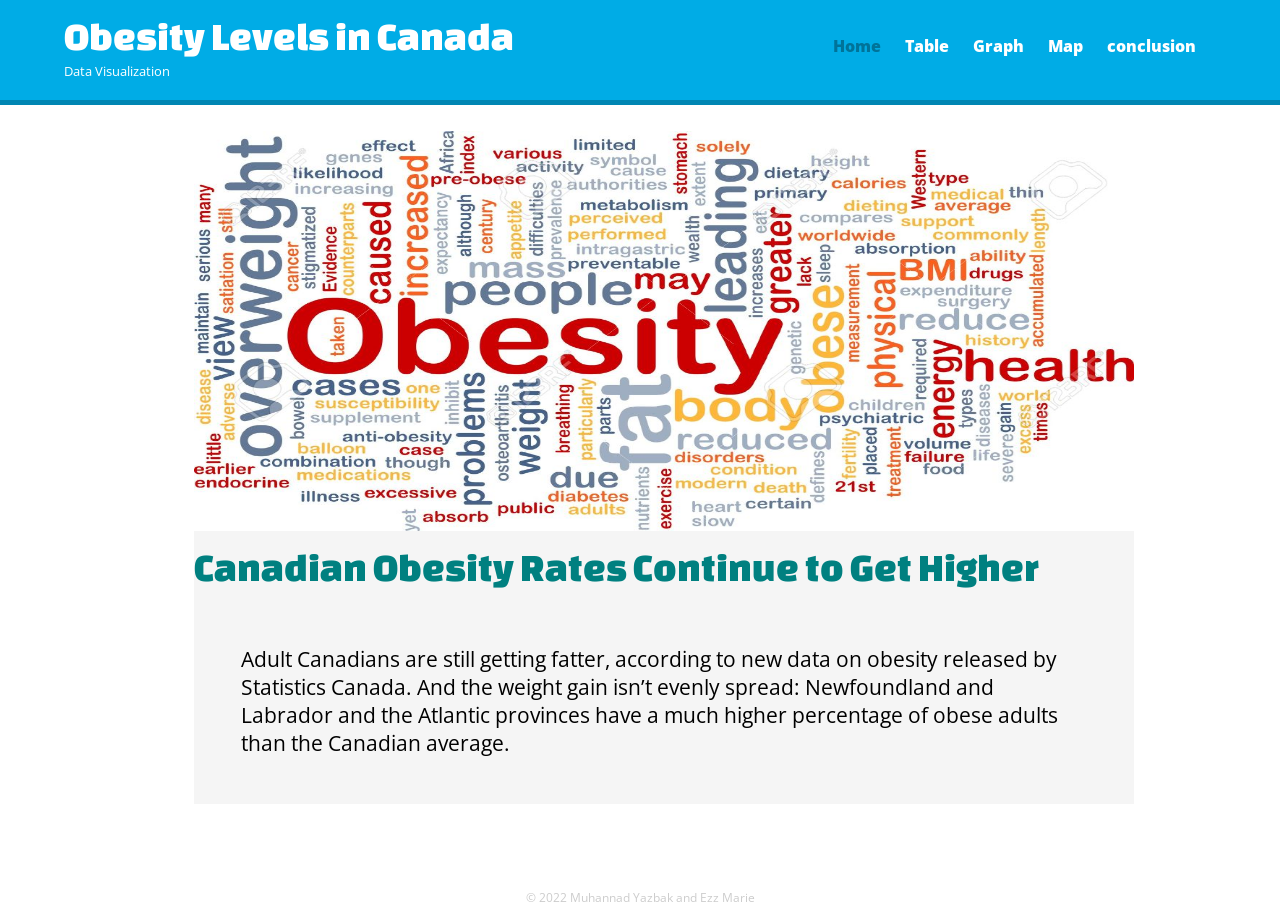
<file: vizProject/index.html>
<!DOCTYPE html>
<html>
  <head>
    <meta charset="utf-8">
    <title> Obesity Levels in Canada
    </title>
    <link rel="stylesheet"  href="css/normalize.css">
    <link href='http://fonts.googleapis.com/css?family=Changa+One|Open+Sans:400italic,700italic,400,700,800' rel='stylesheet' type='text/CSS'>

    <link rel="stylesheet"  href="css/main.css">
     <link rel="stylesheet"  href="css/responsive.css">
    <meta name="viewport" content="width= device-width, intial-scale=1.0">
  </head>
  <body>
    <header style="margin-bottom: 2%;">

    <a href = "index.html" id="logo">
      <h1>Obesity Levels in Canada</h1>
      <h2> Data Visualization</h2>
    </a>
    <nav>
       <ul>
         <li><a href="index.html" class="selected">Home</a></li>
         <li><a href="tables.html">Table</a></li>
         <li><a href="graph.html">Graph</a></li>
         <li><a href="map.html">Map</a></li>
         <li><a href="conclusion.html">conclusion</a></li>
      </ul>
    </nav>
    </header>
    <div id="wrapper">
       <section>
      <ul id="gallery">
        <li>
        <img height=400px width=100% src="obesity.jpg" alt="Obesity photo">
            <h1 style="color:teal;"> Canadian Obesity Rates Continue to Get Higher</h1>
          <p style="color:black; font-size: 1.3em; ">Adult Canadians are still getting fatter, according to new data on obesity released by Statistics Canada.
            And the weight gain isn’t evenly spread: Newfoundland and Labrador and the Atlantic provinces
            have a much higher percentage of obese adults than the Canadian average.</p>
        </li>
      </ul>
      </section>
      <footer>
        <p>&copy; 2022 Muhannad Yazbak and Ezz Marie</p>
      </footer>
    </div>
  </body>
</html>
</file>
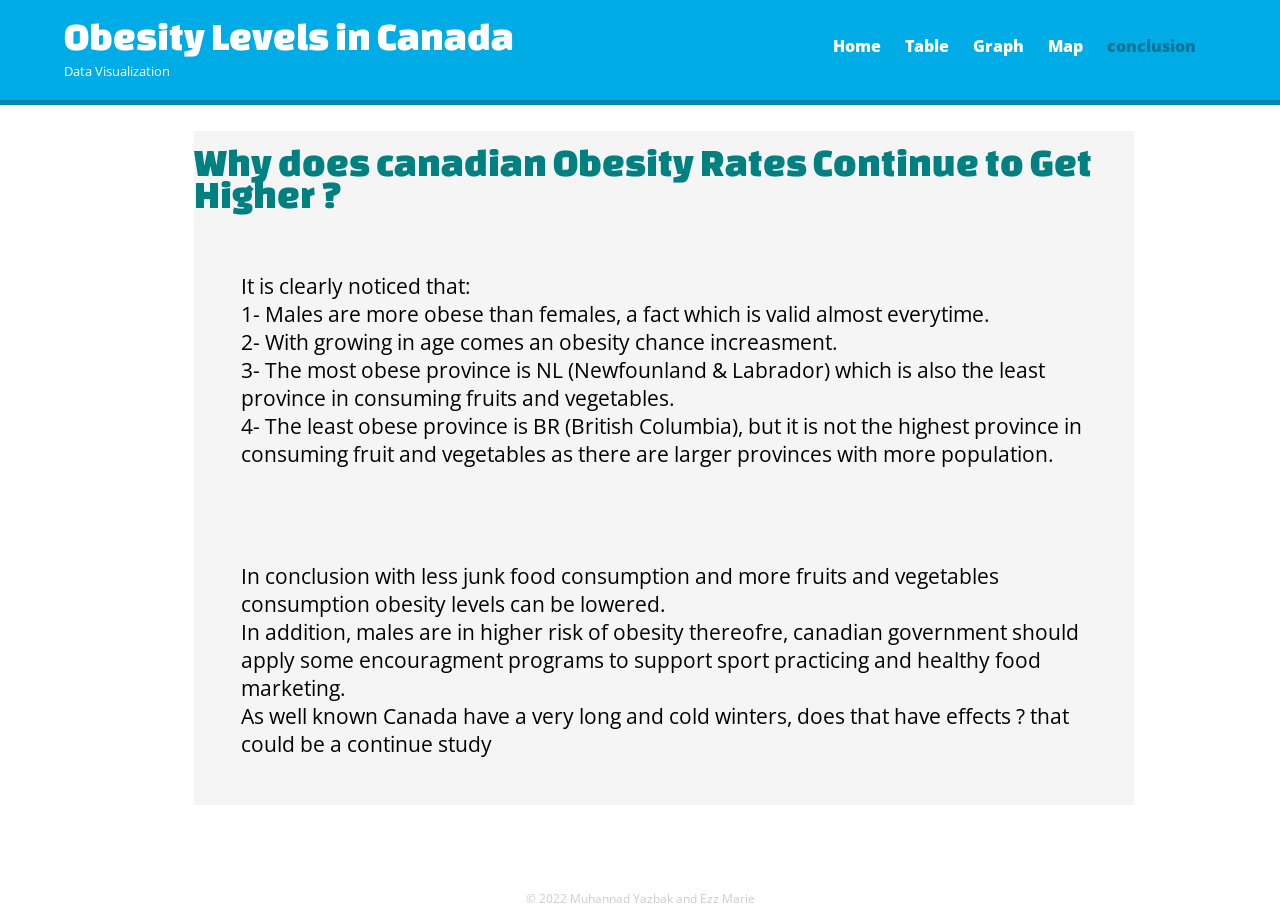
<file: vizProject/conclusion.html>
<!DOCTYPE html>
<html>
  <head>
    <meta charset="utf-8">
    <title> Obesity Levels in Canada
    </title>
    <link rel="stylesheet"  href="css/normalize.css">
    <link href='http://fonts.googleapis.com/css?family=Changa+One|Open+Sans:400italic,700italic,400,700,800' rel='stylesheet' type='text/CSS'>

    <link rel="stylesheet"  href="css/main.css">
     <link rel="stylesheet"  href="css/responsive.css">
    <meta name="viewport" content="width= device-width, intial-scale=1.0">
  </head>
  <body>
    <header style="margin-bottom: 2%;">

    <a href = "index.html" id="logo">
      <h1>Obesity Levels in Canada</h1>
      <h2> Data Visualization</h2>
    </a>
    <nav>
       <ul>
         <li><a href="index.html">Home</a></li>
         <li><a href="tables.html">Table</a></li>
         <li><a href="graph.html">Graph</a></li>
         <li><a href="map.html">Map</a></li>
         <li><a href="conclusion.html" class="selected">conclusion</a></li>
      </ul>
    </nav>
    </header>
    <div id="wrapper">
       <section>
      <ul id="gallery">
        <li>
            <h1 style="color:teal;"> Why does canadian Obesity Rates Continue to Get Higher ?</h1>
          <p style="color:black; font-size: 1.3em; ">It is clearly noticed that: <br/>
            1- Males are more obese than females, a fact which is valid almost everytime. <br/>
            2- With growing in age comes an obesity chance increasment. <br/>
            3- The most obese province is NL (Newfounland & Labrador) which is also the least province in consuming  fruits and vegetables. <br/>
            4- The least obese province is BR (British Columbia), but it is not the highest province in consuming fruit and vegetables as there are larger provinces with more population.</p>
            <p style="color:black; font-size: 1.3em; ">In conclusion with less junk food consumption and more fruits and vegetables consumption  obesity levels can be lowered. <br/>
            In addition, males are in higher risk of obesity thereofre, canadian government should apply some encouragment programs to support sport practicing and healthy food marketing. <br/>
        As well known Canada have a very long and cold winters, does that have effects ? that could be a continue study</p>
        
        </li>
      </ul>
      </section>
      <footer>
        <p>&copy; 2022 Muhannad Yazbak and Ezz Marie</p>
      </footer>
    </div>
  </body>
</html>
</file>
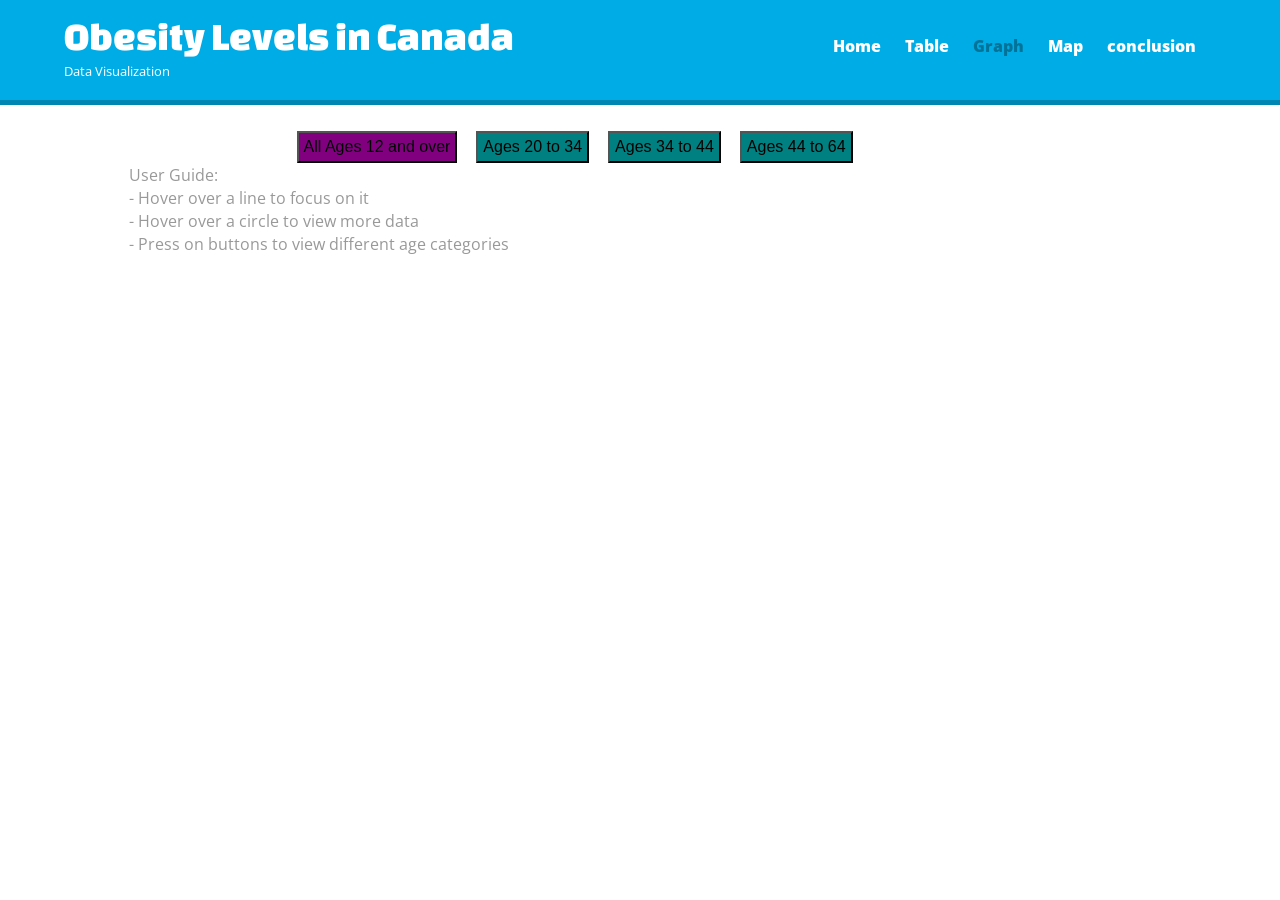
<file: vizProject/graph.html>
<!DOCTYPE html>
<html>
  <head>
    <meta charset="utf-8">
    <title> Obesity Levels Graph
    </title>
    <style type="text/css">

    svg{
      background: #E9E5F1;
    }

        #tooltip {
          position: absolute;
          width: 78px;
          height: auto;
          padding: 1% 1%;
          background-color: white;
          -webkit-border-radius: 10px;
          -moz-border-radius: 10px;
          border-radius: 10px;
          -webkit-box-shadow: 4px 4px 10px rgba(0, 0, 0, 0.4);
          -moz-box-shadow: 4px 4px 10px rgba(0, 0, 0, 0.4);
          box-shadow: 4px 4px 10px rgba(0, 0, 0, 0.4);
          pointer-events: none;
        }

        #tooltip.hidden {
          display: none;
        }

        #tooltip p {
          margin: 0;
          font-family: sans-serif;
          font-size: 11px;
          line-height: 12px;
        }

        .button{
          background: teal;
          padding: 5px 5px;
          margin-left: 15px;
        }
        .button:hover{
          background: purple;
          padding: 5px 5px;
        }

        #inner{
          margin-left:15%;
        }

        #outer{
          width: 80%;
          margin-left: 10%;
          margin-right: 10%;
          margin-top: 30px;
        }
        /* CSS for the legend */
        .legend {
          font: 10px arial, sans-serif;
        }
        .legend-rect {
          stroke-width: 1 ;
          fill: LightGrey ;
          stroke: black
        }

        .line {
        fill: none;
        stroke: #000;
        stroke-width: 2px;
      }
      </style>

    <link rel="stylesheet"  href="css/normalize.css">
    <link href='https://fonts.googleapis.com/css?family=Changa+One|Open+Sans:300italic,700italic,400,700,800' rel='stylesheet' type='text/css'>
    <link rel="stylesheet"  href="css/main.css">
    <meta name="viewport" content="width= device-width, intial-scale=1.0">
    <script type="text/javascript" src="https://d3js.org/d3.v4.min.js"></script>
    <link href='http://fonts.googleapis.com/css?family=Changa+One|Open+Sans:400italic,700italic,400,700,800' rel='stylesheet' type='text/CSS'>
    <script src="obesityLevels.js"></script>
  </head>
  <body style=" margin-top: 0; ">
  <header style="margin-bottom: 2%; margin-top: 0; ">

    <a href = "index.html" id="logo">
      <h1>Obesity Levels in Canada</h1>
      <h2> Data Visualization</h2>
    </a>
    <nav>
       <ul>
         <li><a href="index.html">Home</a></li>
         <li><a href="tables.html">Table</a></li>
         <li><a href="graph.html"  class="selected">Graph</a></li>
         <li><a href="map.html">Map</a></li>
         <li><a href="conclusion.html">conclusion</a></li>
      </ul>
    </nav>
    </header>
    <div id="outer" style=" margin-top: 0; ">
      <div id="inner">
      <button class="button" id="button" style="background:purple" onclick="update()">All Ages 12 and over</button>
      <button class="button" id="button2" onclick="update2()">Ages 20 to 34</button>
      <button class="button" id="button3" onclick="update3()">Ages 34 to 44</button>
      <button class="button" id="button4" onclick="update4()">Ages 44 to 64</button>
      </div>
      <div id="tooltip" class="hidden">
  			<p><span id="value">100</span></p>
  		</div>
      <div id="graph"> </div>
        <div id="bar"> </div>
        <p style="margin: 1px;"> User Guide:</p>
        <p style="margin: 1px;">- Hover over a line to focus on it</p>
        <p style="margin: 1px;">- Hover over a circle to view more data</p>
        <p style="margin: 1px;">- Press on buttons to view different age categories</p>
    </div>
  </body>
</html>
</file>
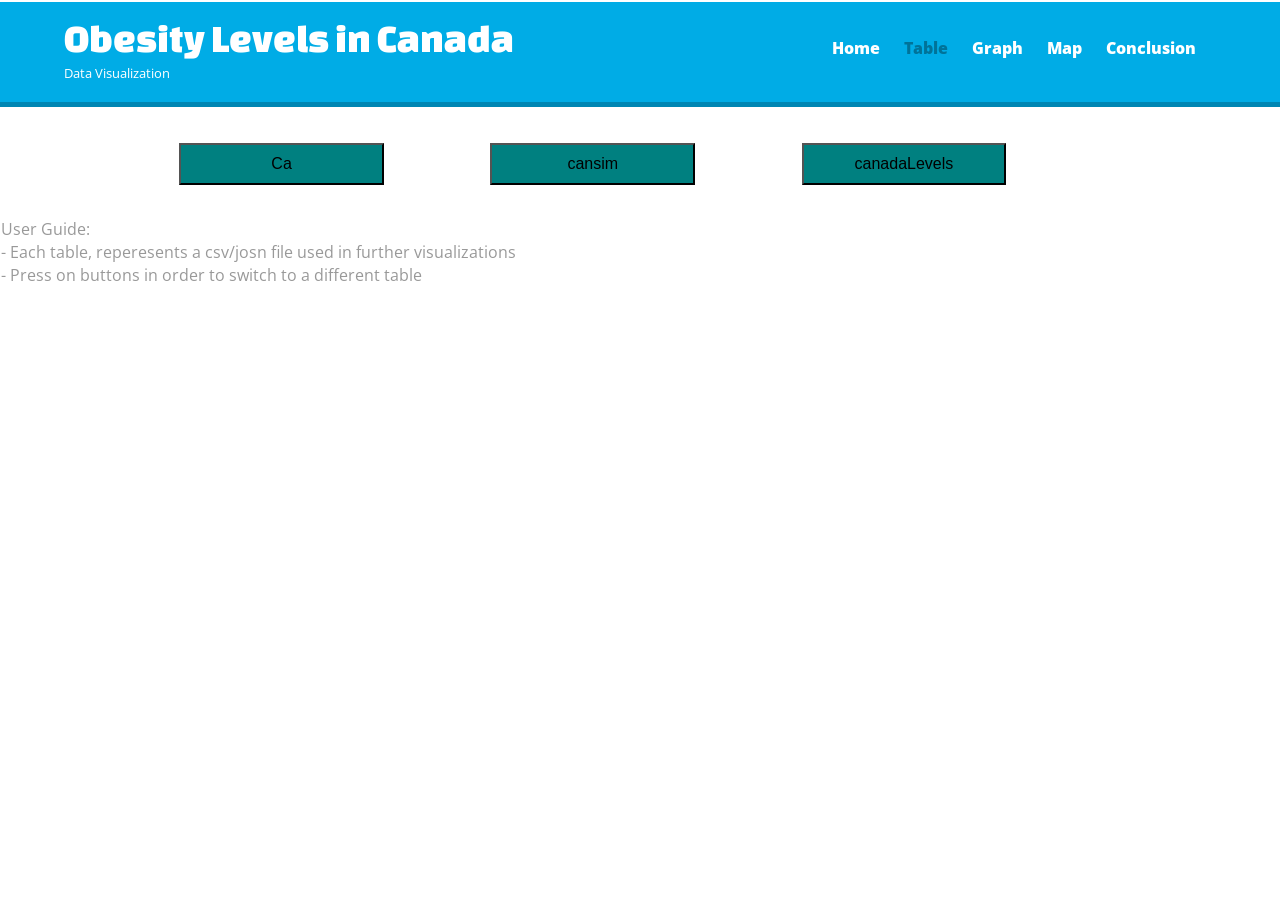
<file: vizProject/tables.html>
<!DOCTYPE html>
<meta charset='utf-8'>
<html>

<head>
  <script src="https://d3js.org/d3.v4.min.js" charset="utf-8"></script>
  <!-- <link rel='stylesheet' href='style.css'> -->
  <style type="text/css">
    table {
      border-collapse: collapse;
      border: 2px black solid;
      font: 12px sans-serif;
    }

    td {
      border: 1px black solid;
      padding: 5px;
    }

    #buttons {
      width: 80%;
      margin-left: 10%;
      margin-right: 10%;
      margin-top: 2px;
    }

    .tableButton {
      background: teal;
      padding: 10px 5px;
      margin: 1% 5%;
      width: 20%;

    }

    .tableButton:hover {
      background: purple;

    }
  </style>
  <link rel="stylesheet"  href="css/normalize.css">
  <link href='https://fonts.googleapis.com/css?family=Changa+One|Open+Sans:300italic,700italic,400,700,800' rel='stylesheet' type='text/css'>
  <link rel="stylesheet"  href="css/main.css">
  <link rel="stylesheet"  href="css/responsive.css">
  <meta name="viewport" content="width= device-width, intial-scale=1.0">
</head>

<body>
  <header style="margin-bottom: 2%;">

    <a href="index.html" id="logo">
      <h1>Obesity Levels in Canada</h1>
      <h2> Data Visualization</h2>
    </a>
    <nav>
      <ul>
        <li><a href="index.html">Home</a></li>
        <li><a href="tables.html" class="selected">Table</a></li>
        <li><a href="graph.html">Graph</a></li>
        <li><a href="map.html">Map</a></li>
        <li><a href="conclusion.html">Conclusion</a></li>
      </ul>
    </nav>
  </header>
  </head>

  <body>
    <div id="buttons">
      <button class="tableButton" id="button" onClick="updateTable('ca.csv')">Ca</button>
      <button class="tableButton" id="button2" onClick="updateTable('cansim2.csv')">cansim</button>
      <button class="tableButton" id="button3" onClick="updateTable('canadaLevels.csv')">canadaLevels</button>
    </div>
    <script type='text/javascript' src='new.js'></script>
    <div id="OutDiv">
      <div id="table" style="width: 80%; margin-left:10%;"> </div>
      <div>
        <br/>
          <p style="margin: 1px;"> User Guide:</p>
            <p style="margin: 1px;">- Each table, reperesents a csv/josn file used in further visualizations</p>
            <p style="margin: 1px;">- Press on buttons in order to switch to a different table</p>
      </div>
    </div>
  </body>

</html>
</file>
<file: vizProject/css/main.css>
/***********************
         GENERAL
************************/


body{
  font-family: 'Open Sans', sans-serif;
}
#wrapper{
  max-width: 940px;
  margin: 0 auto;
  padding: 0 5%;

}
a{
  text-decoration: none;

}
img{
  max-width: 100%;
}
h3{
  margin: 0 0 1em 0;
}
/***********************
         HEADING
************************/

header{
  float: left;
  margin: 0 0 30px 0;
  padding: 5px 0 0 0;
  width: 100%;
}
#logo{
  text-align: center;
  margin: 0;
}

h1{
  font-family: 'Changa One', sans-serif;
  margin: 15px 0;
  font-size: 1.75em;
  font-weight: normal;
  line-height: 0.8em;
}
h2{
  font-size: 0.75em;
  margin: -5px 0 0;
  font-weight: normal;
}

/***********************
       NAVIGATION
************************/
nav {
  text-align: center;
  padding: 10px 0;
  margin: 20px 0 0;
}
nav ul {
  list-style: none;
  margin: 0 10px;
  padding: 0;
}

nav li {
  display: inline-block;

}

nav a {
  font-weight: 800;
  padding: 15px 10px;
}

/***********************
       FOOTER
************************/
footer{
  font-size: 0.75em;
  text-align: center;
  clear: both;
  padding-top: 50px;
  color: #ccc;
}

.social-icon {
  width: 35px;
  height: 30px;
  margin: 0 5px;
}


/***********************
     PAGE: PORTFOLIO
************************/
#gallery{
  margin: 0;
  padding: 0;
  list-style: none;
}
#gallery li {
  float: left;
  width: 100%;
  margin: 2.5%;
  margin-top: 0px;
  background-color: #f5f5f5;
  color: #bdc3c7;
}

#gallery li  p{
  margin: 0;
  padding: 5%;
  font-size: 0.75em;
  color: #bdc3c7;
}


/***********************
     PAGE: ABOUT
************************/

.profile-photo{
display: block;
max-width: 150px;
margin: 0 auto 30px;
border-radius: 100%;
}


/***********************
     PAGE: CONTACT
************************/
.contact-info {
  list-style: none;
  padding: 0;
  margin: 0 ;
  font-size: 0.9em;
}
.contact-info a {
 display: block;
  min-height: 20px;
  background-repeat: no-repeat;
  background-size: 20px 20px;
  padding: 0 0 0 30px;
  margin: 0 0 10px;
}

.contact-info li.linkedin a {
  background-image: url('../img/linkedin-img.png');
}

.contact-info li.github a {
  background-image: url('../img/github-mark.png');
}

.contact-info li.mail a {
  background-image: url('../img/mail.png');
}


/***********************
         COLORS
************************/

body{
  background-color: #fff;
  color: #999;
}
/*green header*/
header{
  background:  #00ace6;
  border-color: #0086b3;
}

/* logo text */
h1, h2{
  color: #fff;
}

/*nav background on mobile devices*/
nav{
  background:#599a68;
}

nav a, nav a:visited {
  color: #fff;
}
a{
  color: #007399;
}
/* selected nav link color*/
nav a.selected, nav a:hover {
  color: #007399;
}


@media screen and (min-width: 660px) {
  nav {
    background: none;
    float: right;
    font-size: 1.125 em;
    margin-right: 5%;
    text-align: right;
    width: 45%;
  }
  #logo {
  float: left;
  margin-left: 5%;
  text-align: left;
  width:45%;

  }
  h1 {
    font-size: 2.5em;
  }
  h2 {
    font-size: 0.825em;
    margin-bottom: 20px;
  }
  header {
    border-bottom: 5px solid #0086b3;
    margin-bottom: 60px;
  }


}
#OutDev{
  width: 80%;
  margin-left: 10%;
  margin-right: 10%;
}
</file>
<file: vizProject/css/responsive.css>

</file>
